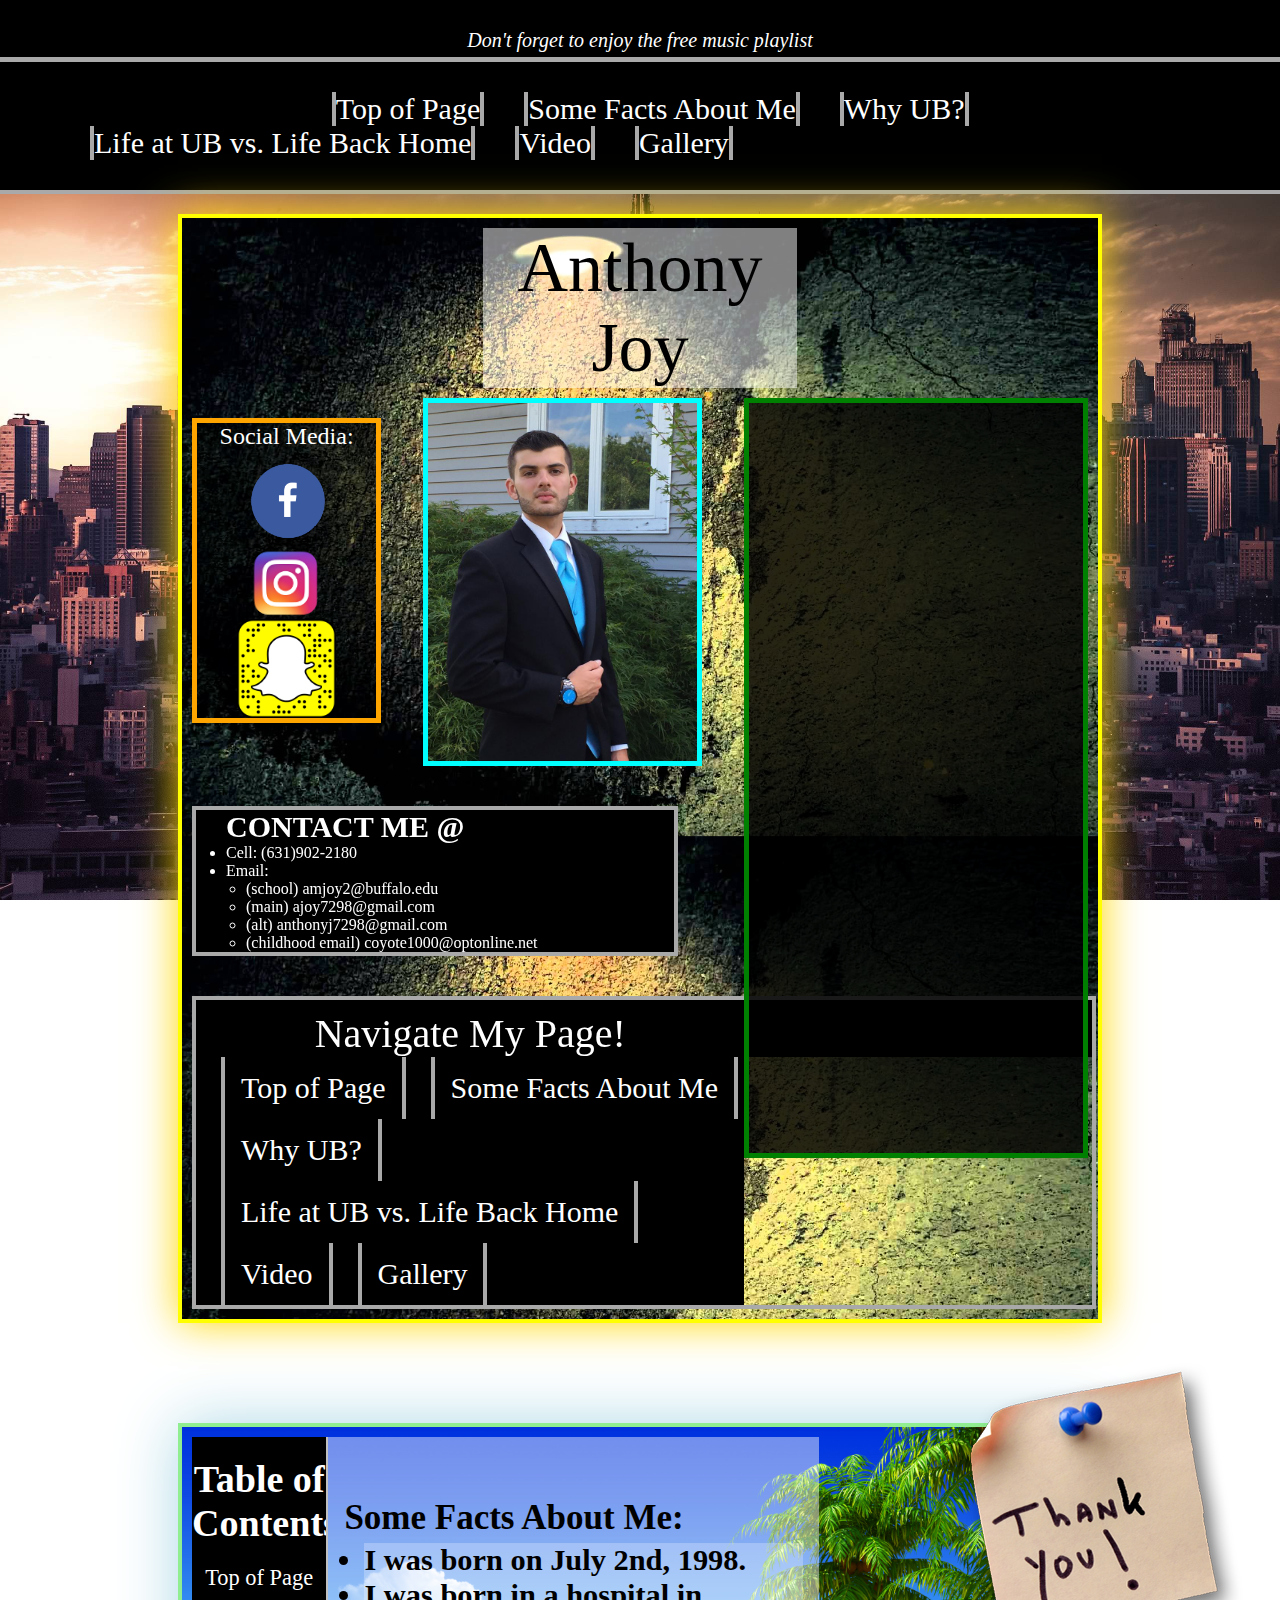
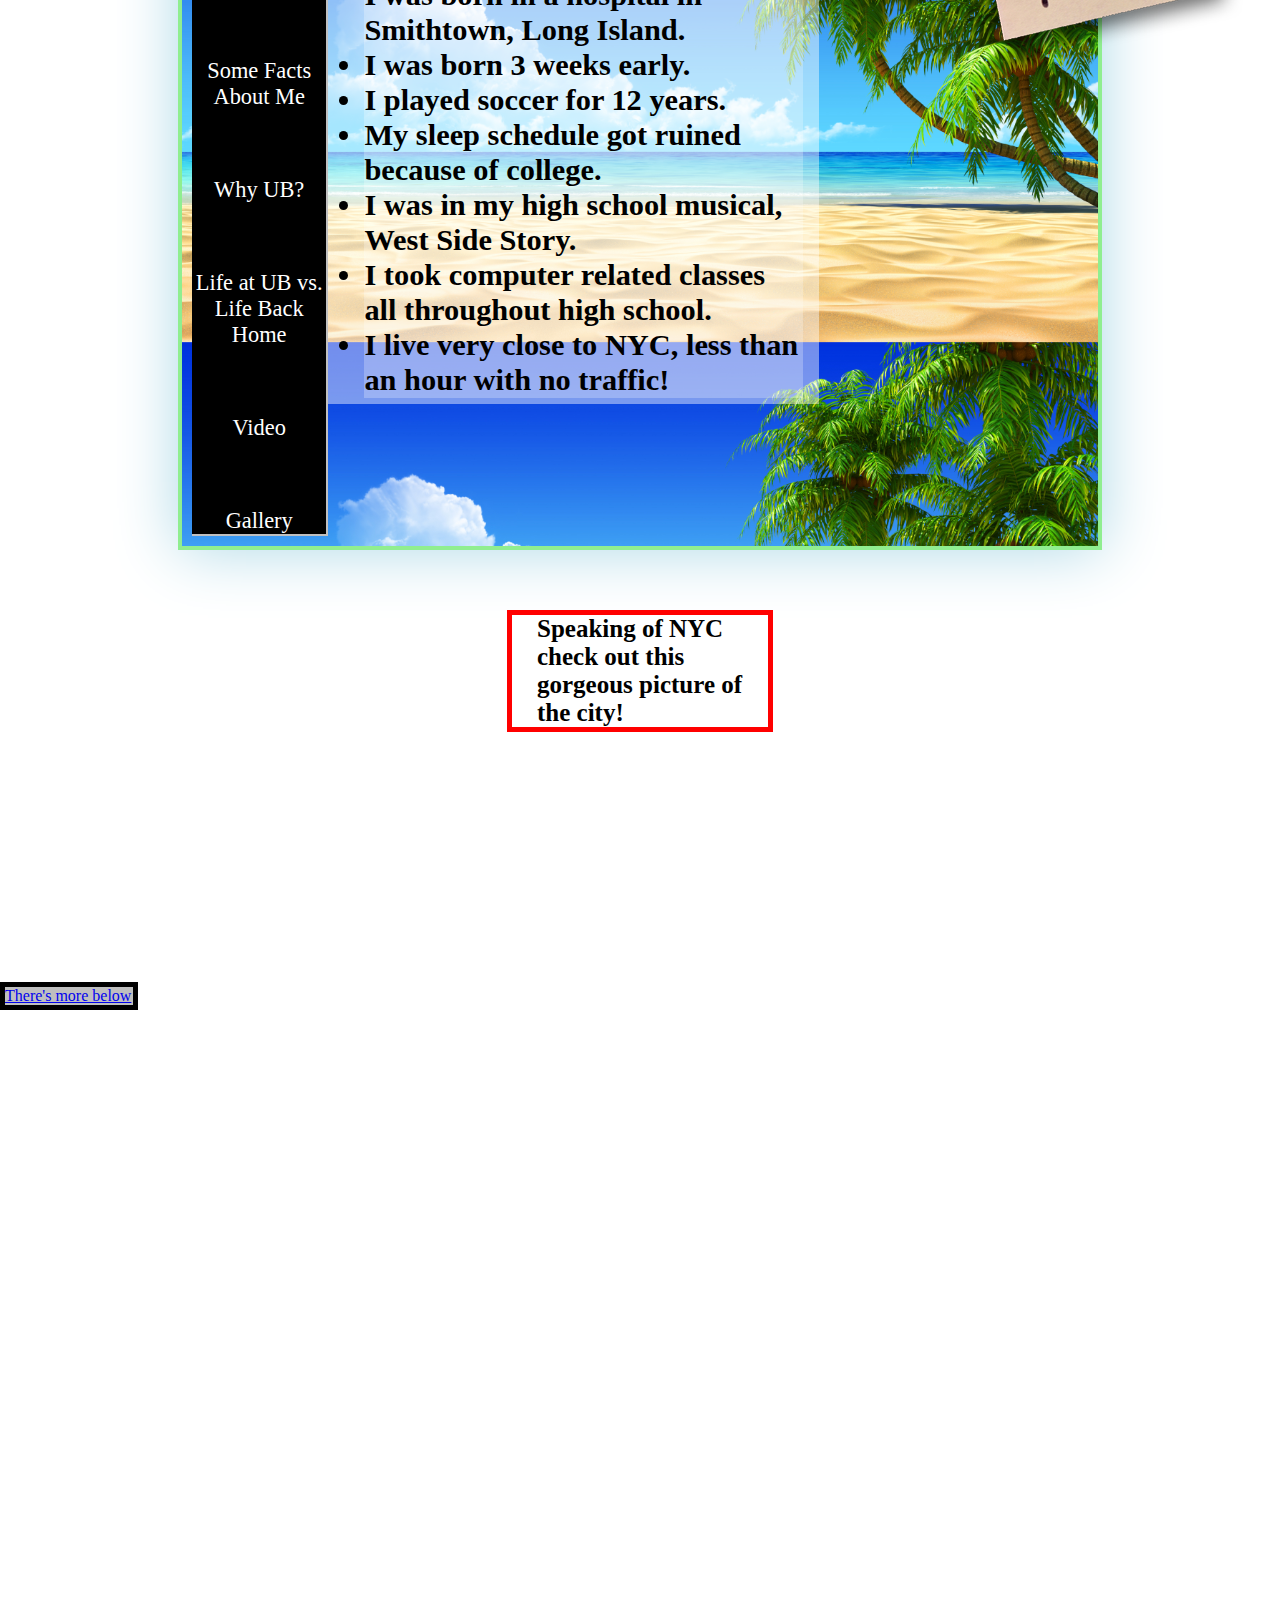
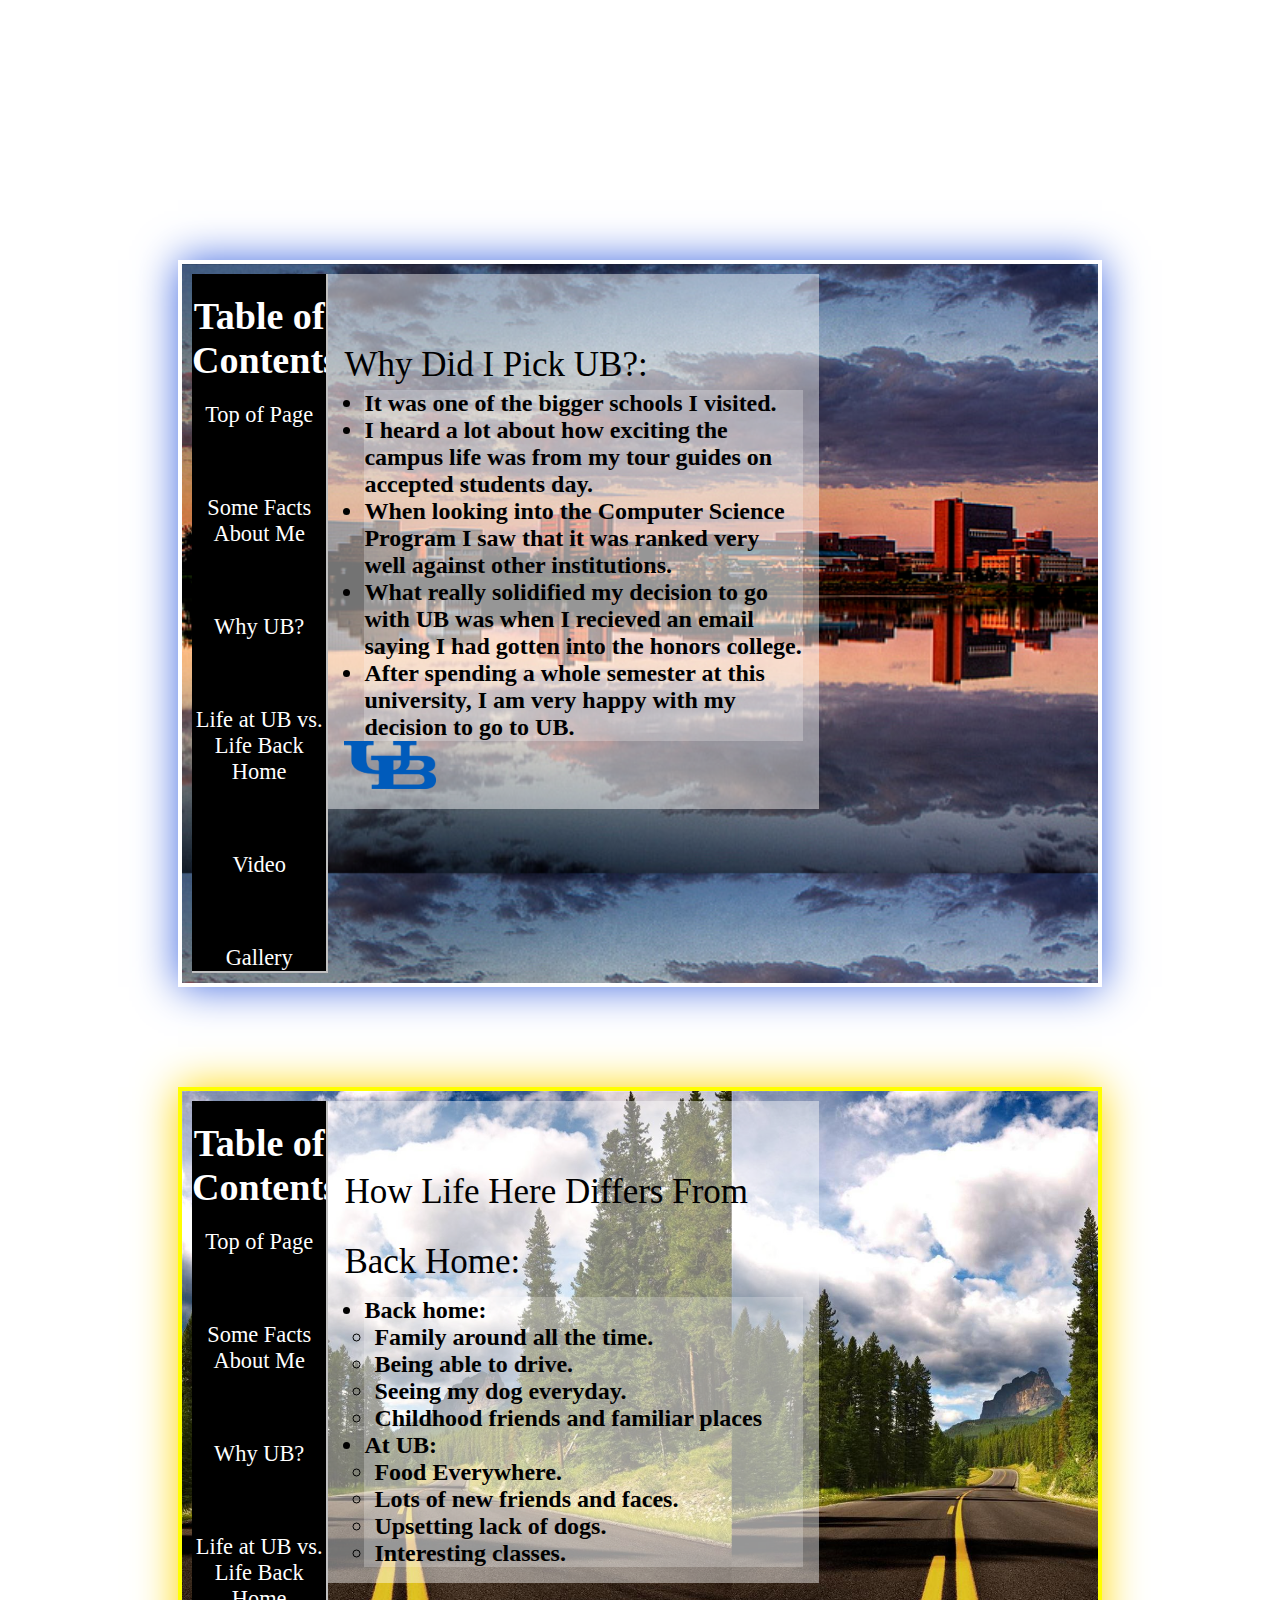
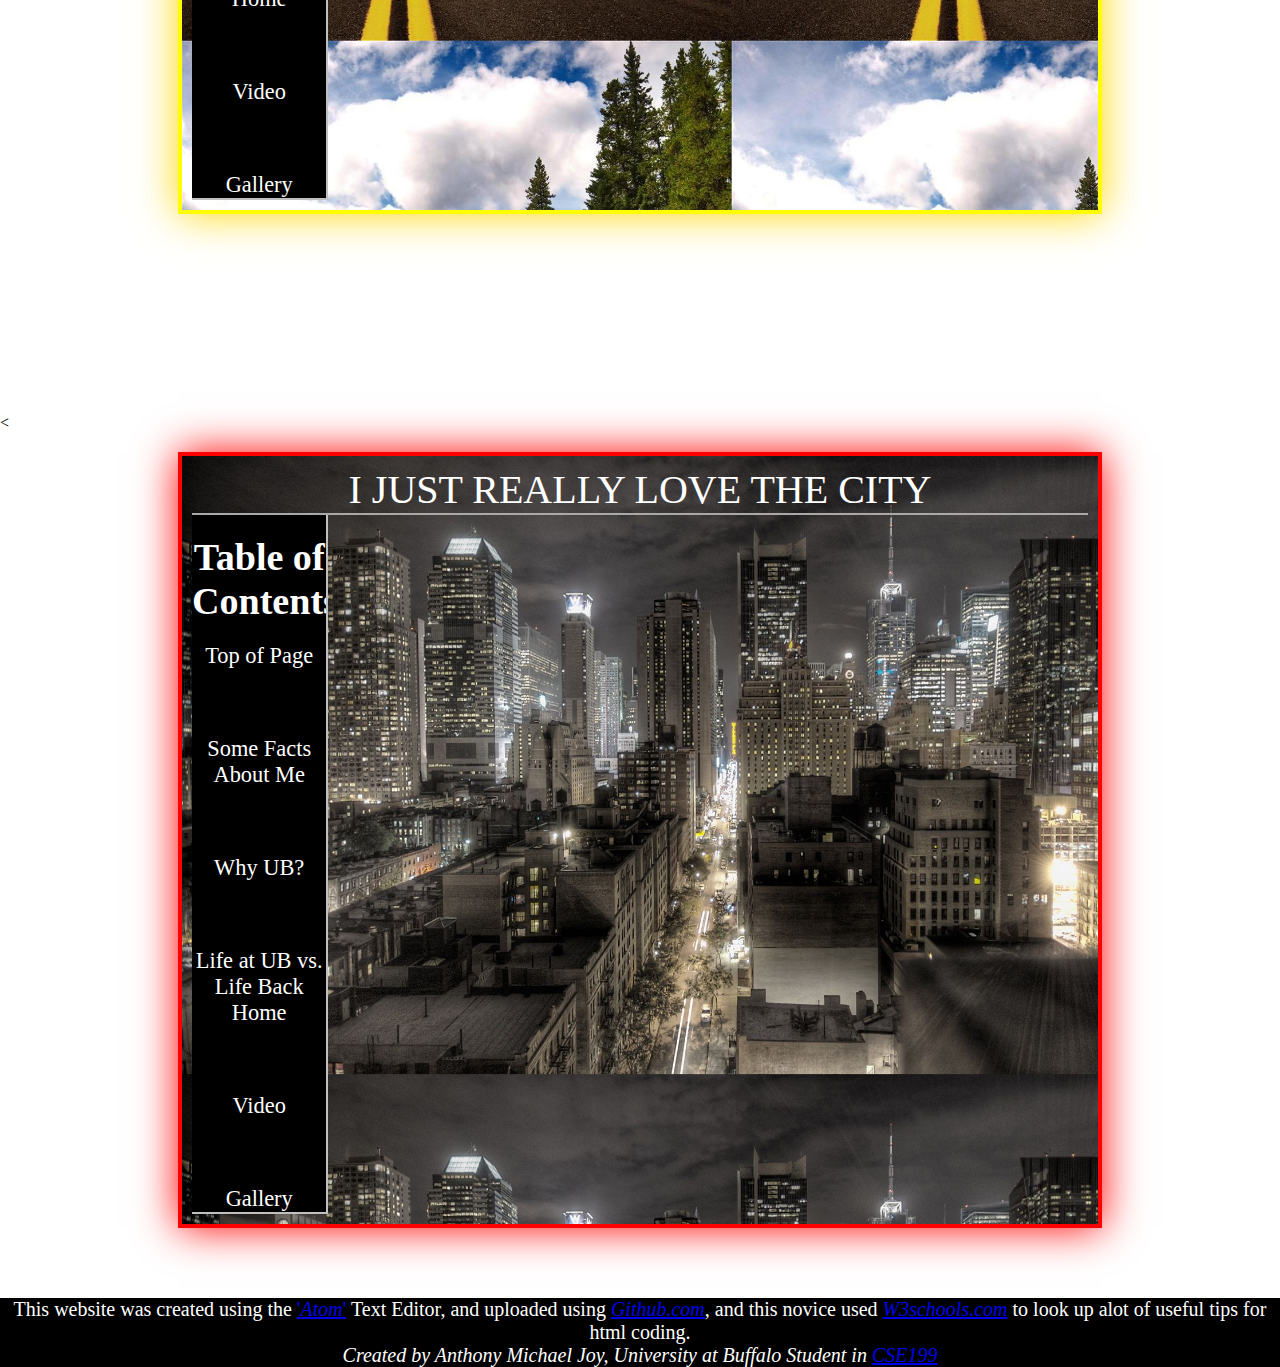
<file: index.html>
<!DOCTYPE html>
<html lang="en">

<head>
	<meta charset="UTF-8">
  <meta name="viewport" content="width=device-width, initial-scale=1.0" />
  <link rel="stylesheet" type="text/css" href="style.css">
  <link rel="icon" type="image/png" href="favicon.io">
  <title>Anthony Joy [CSE 199] Website</title>
</head>


<body>
<a id="Top">
  <div class="containerT">

  <header class="Top"><em style="font-size: 50%;">Don't
   forget to enjoy the free music playlist</em></header>
      <div class="containception">
        <ul class="Top">
					<li class="adj">Bla</li>
          <li><a href="#Top">Top of Page</a></li>
          <li><a href="#Some_Facts">Some Facts About Me</a></li>
          <li><a href="#Why_UB">Why UB?</a></li>
          <li><a href="#Versus">Life at UB vs. Life Back Home</a></li>
					<li><a href="#Youtube">Video</a></li>
					<li><a href="https://anthonymj.github.io/My_Gallery/#Gallery">Gallery</a></li>
        </ul>
      </div>
    </div>

    <div id="page-wrap">
      <div class="containerMain">
      <h1>Anthony Joy</h1>
    </div>
    <div id="spotify" class="right">
      <iframe src="https://embed.spotify.com/?uri=spotify%3Auser%3A223vzsjgyrc3qlmm4kibl2nha%3Aplaylist%3A3erHCSvz58Mxbsizo0MAVj" width=100% height=100% frameborder="0" allowtransparency="true"></iframe>
    </div>
	  <div id="social" class="left">
      <h8>Social Media:</h8>
	  <a href="https://www.facebook.com/anthony.joy.165" target="_blank"><img class="icons" src ="Facebook.png" height= 30% width= 60% /></a>
	  <a href="https://www.instagram.com/anthony_7.98/?hl=en" target="_blank"><img class="icons" src ="Instagram.png" height= 50% width= 40% /></a>
    <a href="https://anthonymj.github.io/Snapcode/"> <img class="icons" src ="snapcode.png" height= 50% width= 55% /></a>
	  </div>
    <div id="profile" class="containerProfile">
  	  <img class="profile_photo" src="Me.jpg" width= 30% height= 38%;  float: center>
    </div>
    </a>

    <div class="Contact">
      <h5>CONTACT ME @</h5>
      <ul class="contact">
        <li><a>Cell: (631)902-2180</a></li>
        <li><a>Email:</a>
          <ul>
            <li><a>(school) amjoy2@buffalo.edu</a></li>
            <li><a>(main) ajoy7298@gmail.com</a></li>
            <li><a>(alt) anthonyj7298@gmail.com</a></li>
            <li><a>(childhood email) coyote1000@optonline.net</a></li>
          </ul>
        </div>

  <div class="containerH">

  <header class="horiz">Navigate My Page!</header>
        <ul class="horiz">
          <li><a href="#Top">Top of Page</a></li>
          <li><a href="#Some_Facts">Some Facts About Me</a></li>
          <li><a href="#Why_UB">Why UB?</a></li>
          <li><a href="#Versus">Life at UB vs. Life Back Home</a></li>
					<li><a href="#Youtube">Video</a></li>
					<li><a href="https://anthonymj.github.io/My_Gallery/#Gallery">Gallery</a></li>
        </ul>

    </div>
    </div>
  </div>

  <div class="thanks">
    <a href="https://discourse.internet-class.org/t/thank-you-all-cse199-faculty-and-tas/604" target="_blank"><img class="thanks" src="thanks.png" width="auto"/></a>
  </div>

<a id="Some_Facts">
  <div id="page-wrap" class="NYC">

    <nav>
      <ul>
        <h3>Table of Contents</h3>
        <li><a href="#Top">Top of Page</a></li>
        <ul class="blank"><li>white</li></ul>
        <li><a href="#Some_Facts">Some Facts About Me</a></li>
        <ul class="blank"><li>white</li></ul>
        <li><a href="#Why_UB">Why UB?</a></li>
        <ul class="blank"><li>white</li></ul>
        <li><a href="#Versus">Life at UB vs. Life Back Home</a></li>
        <ul class="blank"><li>white</li></ul>
				<li><a href="#Youtube">Video</a></li>
        <ul class="blank"><li>white</li></ul>
				<li><a href="https://anthonymj.github.io/My_Gallery/#Gallery">Gallery</a></li>
    </nav>

    <article background="rgba(255,255,255,.35)">

      <h2><b>Some Facts About Me:</b></h2>
        <p>
          <ul class="article1">
           <li><b>I was born on July 2nd, 1998.</b></li>
           <li><b>I was born in a hospital in Smithtown, Long Island.</b>                             </li>
	         <li><b>I was born 3 weeks early.</b></li>
	         <li><b>I played soccer for 12 years.</b></li>
	         <li><b>My sleep schedule got ruined because of college.</b></li>
	         <li><b>I was in my high school musical, West Side Story.</b></li>
           <li><b>I took computer related classes all throughout high school.</b></li>
           <li><b>I live very close to NYC, less than an hour with no traffic!</b></li>
         </ul>
	      </p>
      </a>
</article>
</div>

<div class="containerC">
  <p color: white;><b>Speaking of NYC check out this gorgeous picture of the city!</b></p>
</div>

<div class="scroll">
  <ul><li><a href="#Why_UB">There's more below</a></li></ul>
</div>

<div id="page-wrap" class="UB">
  <a id="Why_UB">
  <nav>
    <ul>
      <h3>Table of Contents</h3>
      <li><a href="#Top">Top of Page</a></li>
      <ul class="blank"><li>white</li></ul>
      <li><a href="#Some_Facts">Some Facts About Me</a></li>
      <ul class="blank"><li>white</li></ul>
      <li><a href="#Why_UB">Why UB?</a></li>
      <ul class="blank"><li>white</li></ul>
      <li><a href="#Versus">Life at UB vs. Life Back Home</a></li>
      <ul class="blank"><li>white</li></ul>
			<li><a href="#Youtube">Video</a></li>
			<ul class="blank"><li>white</li></ul>
			<li><a href="https://anthonymj.github.io/My_Gallery/#Gallery">Gallery</a></li>
  </nav>
  <article>
      <h2 class="extra">Why Did I Pick UB?:</h2>
        <p>
          <ul class="article2">
            <li><b>It was one of the bigger schools I visited.</b></li>
            <li><b>I heard a lot about how exciting the campus life was from my tour guides on accepted students day.</b></li>
            <li><b>When looking into the Computer Science Program I saw that it was ranked very well against other institutions.</b></li>
            <li><b>What really solidified my decision to go with UB was when I recieved an email saying I had gotten into the honors college.</b></li>
            <li><b>After spending a whole semester at this university, I am very happy with my decision to go to UB.</b></li>
          </ul>
            <a href="http://www.buffalo.edu/" target="_blank"><img class="UB" src="UBLogo.png" width=20% height=30% /></a>
      </article>
    </div>
  </a>

  <div id="page-wrap" class="Versus">
    <a id="Versus">
    <nav>
      <ul>
        <h3>Table of Contents</h3>
        <li><a href="#Top">Top of Page</a></li>
        <ul class="blank"><li>white</li></ul>
        <li><a href="#Some_Facts">Some Facts About Me</a></li>
        <ul class="blank"><li>white</li></ul>
        <li><a href="#Why_UB">Why UB?</a></li>
        <ul class="blank"><li>white</li></ul>
        <li><a href="#Versus">Life at UB vs. Life Back Home</a></li>
        <ul class="blank"><li>white</li></ul>
				<li><a href="#Youtube">Video</a></li>
        <ul class="blank"><li>white</li></ul>
				<li><a href="https://anthonymj.github.io/My_Gallery/#Gallery">Gallery</a></li>
    </nav>
    <article>
        <h2 class="extra">How Life Here Differs From Back Home:</h2>
        <ul class="article2">
          <li><b>Back home:</b>
            <ul>
              <li><b>Family around all the time.</b></li>
              <li><b>Being able to drive.</b></li>
              <li><b>Seeing my dog everyday.</b></li>
              <li><b>Childhood friends and familiar places</b></li>
            </ul>
          </li>
          <li><b>At UB:</b>
            <ul>
              <li><b>Food Everywhere.</b></li>
              <li><b>Lots of new friends and faces.</b></li>
              <li><b>Upsetting lack of dogs.</b></li>
              <li><b>Interesting classes.</b></li>
            </ul>
          </li>
        </ul>

    </article>
  </a>
  </div>

	<<div id="page-wrap" class="Youtube">
		<a id="Youtube">
			<header class="video">I JUST REALLY LOVE THE CITY</header>
    <nav>
      <ul>
        <h3>Table of Contents</h3>
        <li><a href="#Top">Top of Page</a></li>
        <ul class="blank"><li>white</li></ul>
        <li><a href="#Some_Facts">Some Facts About Me</a></li>
        <ul class="blank"><li>white</li></ul>
        <li><a href="#Why_UB">Why UB?</a></li>
        <ul class="blank"><li>white</li></ul>
        <li><a href="#Versus">Life at UB vs. Life Back Home</a></li>
        <ul class="blank"><li>white</li></ul>
				<li><a href="#Youtube">Video</a></li>
        <ul class="blank"><li>white</li></ul>
				<li><a href="https://anthonymj.github.io/My_Gallery/#Gallery">Gallery</a></li>
    </nav>

<article class="video">
		<div class="video">
		<iframe width=100% height=100% src="https://www.youtube.com/embed/wCF8pFA92O0" frameborder="0" allowfullscreen></iframe>
		</div>
	</article>
		</a>
	</div>

  <footer>This website was created using the <a href="https://atom.io/" target="_blank">'<i>Atom</i>'</a> Text Editor, and uploaded using <a href="https://github.com/" target="_blank"><i>Github.com</i></a>,
     and this novice used <a href="http://www.w3schools.com/html/default.asp" target="_blank"><i>W3schools.com</i></a> to look up alot of useful tips for html coding.
  </br><i>Created by Anthony Michael Joy, University at Buffalo Student in <a href="https://discourse.internet-class.org" target="_blank">CSE199</i></a></footer>



 <style type="text/css" style="display: none !important;">
	* {
		margin: 0;
		padding: 0;
	}
	body {
		overflow-x: hidden;
	}
	#demo-top-bar {
		text-align: left;
		background: #222;
		position: relative;
		zoom: 1;
		width: 100% !important;
		z-index: 6000;
		padding: 20px 0 20px;
	}
	#demo-bar-inside {
		width: 1960px;
		margin: 0 auto;
		position: relative;
		overflow: hidden;
	}
	#demo-bar-buttons {
		padding-top: 10px;
		float: right;
	}
	#demo-bar-buttons a {
		font-size: 12px;
		margin-left: 20px;
		color: white;
		margin: 2px 0;
		text-decoration: none;
		font: 14px "Lucida Grande", Sans-Serif !important;
	}
	#demo-bar-buttons a:hover,
	#demo-bar-buttons a:focus {
		text-decoration: underline;
	}
	#demo-bar-badge {
		display: inline-block;
		width: 500px;
		padding: 0 !important;
		margin: 0 !important;
		background-color: transparent !important;
	}
	#demo-bar-badge a {
		display: block;
		width: 100%;
		height: 100%;
		border-radius: 0;
		bottom: auto;
		margin: 0;
		background: none;
		background-size: 100%;
		overflow: hidden;
		text-indent: -9999px;
	}
	#demo-bar-badge:before, #demo-bar-badge:after {
		display: none !important;
	}
</style>
</body>

</html>
</file>
<file: style.css>
/*--[Mobile styles under here]------------------------------------------------------------------------------*/

@media only screen and (max-width: 800px){
  * { margin: 0; padding: 0; }

  body { background: url(MBackground.jpg) top fixed; background-size: 100%; }

  #page-wrap { width: 92%; margin: 0px auto; margin-top: 20px; margin-bottom: 100px; padding: 0; border: 1px solid yellow;
    background: url(MMain.jpg); background-size: 120%; overflow: hidden;}

  #page-wrap.NYC { width: 92%; margin: 0px auto; margin-bottom: 40px; padding: 0; border: 1px solid lightgreen;
    background: url(Mbeach.jpeg); background-size: 100%;  overflow: hidden;}

  #page-wrap.UB { width: 92%; margin: 0px auto; margin-top: 250px; padding: 0; border: 1px solid white;
    background: url(UB.jpg); background-size: 100%; overflow: hidden;}

  #page-wrap.Versus { width: 92%; margin: 0px auto; margin-top: 40px; margin-bottom: 30px; padding: 0; border: 1px solid yellow;
    background: url(Versus.jpg); background-size: 60%; overflow: hidden;}

  #page-wrap.Youtube { width: 92%; margin: 0px auto; margin-bottom: 50px; padding: 0px; border: 1px solid red;
    background: url(youtube.jpg); background-size: 120%; overflow: hidden;}

    header.video { display: block; font-size: 15px; text-align: center; border-bottom: .5px solid darkgrey; color: white; }
    div.video { width: 90%; height: 160px; margin-left: 5%; margin-top: 0px; border-left: 0; border-top: 0; padding: 0; overflow: hidden; }
    article.video { margin-right: 0; padding: 0; background: none; overflow-x: hidden;}


  img.profile_photo { display: block; margin: 0px auto; border: 5px solid #00FFFF; }
  img.icons { display: block; margin: 0px auto; }
  img.UB:hover {filter: opacity(.75); filter: saturate(1.5);}

  div.Switcher { width: 100%; margin: 0 auto;  }

  div.containerProfile { float: center; margin: 0 auto; }

  div.containerMain { float: center; width: 35%; margin: 0 auto; align-content: center; }

  div.Contact {width: 100%; margin-top: 15px; padding-left: 30px; border: 4px solid darkgrey; background-color: black }
  ul.Contact { margin-left: 30px; color: white; list-style-type: circle; padding: 0; background-color: black}
  ul.contact > li { color: white; }
  ul.Contact li { float left; }
  ul.contact li a { margin-left: 0px; color: white; display: block; text-align: left; }
  ul.contact li ul { margin-left: 20px; }

  h1 { display: block; font: 20px auto Georgia, Serif; margin: 0px 0 10px 0; background: rgba(255, 255, 255, 0.5); text-align: center; }
  h2 { font: 19px auto Georgia, Serif; margin: 0px 0 0px 0; margin-bottom: 10px; margin-left: 0px; margin-right: 50px; }
  h2.extra { margin-bottom: 10px; }
  h5 {font-size: 20px; display: block; color: white; background-color: black; text-align: left;}
  h8 {font-size: 16px; }

  p  { font-size: 10px; margin: 0px 0 -10px 0; margin-left: 0px; }

  ul.article1 { font-size: 50%; text-decoration: none; text-align: left; margin-left: 20px; background: rgba(255,255,255,0.25)}
  ul.article1 li { background: none;}
  ul.article1 li ul { margin-left: 5px;}
  ul.article2 { font-size: 50%; text-decoration: none; text-align: left; margin-left: 20px; background: rgba(255,255,255,0.25)}
  ul.article2 li { background: none;}
  ul.article2 li ul { margin-left: 5px;}

  div.containerT { width: 100%;  border-bottom: 4px solid darkgray; }

  div.containerC { float: center; width: 20%; margin-top: 0px; margin: 0 auto; padding-bottom: 10px; padding-right: 10px; border: 5px solid red; background: rgba(255,255,255,.35)}

  div.containception { width: 100%; align-content: center; }

  header.Top, footer.Top { font-size: 10px; text-align: center; border-top: 10px solid black; border-bottom: 5px solid darkgrey; background-color: black; color: white; }

  ul.Top { font-size: 8px; list-style-type: none; margin: 0; padding: 1px; padding-left: 1px; overflow: hidden; background-color: black; }
  ul.Top li { float: left; }
  ul.Top li.adj { margin-left: -20px; }
  ul.Top li a { display: block; color: white; text-align: left; margin-left: 2px; border-left: 1px solid darkgrey; border-right: 1px solid darkgrey; padding: 0; text-decoration: none; }
  ul.Top li a:hover { background-color: #25383C; filter: opacity(0.5); }

  div.containerH { width: 100%; margin-top: 5px;  border: 4px solid darkgray; }

  header.horiz, footer.horiz { font-size: 20px; text-align: center; border-top: 10px solid black; background-color: black; color: white; }

  ul.horiz { font-size: 16.2px; list-style-type: none; margin-top: -20%; margin: 0; padding: 0; overflow: hidden; background-color: black; }
  ul.horiz li { float: left; }
  ul.horiz li a { display: block; color: white; text-align: center; margin-left: 1px; border-left: 1px solid darkgrey; border-right: 1px solid darkgrey; padding: 2px 2px; text-decoration: none; }
  ul.horiz li a:hover { background-color: #25383C; filter: opacity(0.5); }

  nav{ float: left; max-width: 20%; height: 100%; margin: 0; margin-top: 0px; border-top: 0; border-bottom: 2px solid silver; border-right: 2px solid silver; background: black; overflow:hidden; }
  nav h3{ display: block;  font-size: 50%; list-style-type: none; text-decoration: none; margin-bottom: 0px; text-align: center; border-top: 10px solid black; background-color: black; color: white; }
  nav h3:hover { background-color: black; filter: opacity(1); }
  nav ul { list-style-type: none; padding: 0; }
  nav ul.blank { display: block; font-size: 40%; margin-bottom: 0px; list-style-type: none; text-decoration: none; text-align: center; border-top: 5px solid black; background-color: black; color: black; }
  nav ul a { display: block; font-size: 40%; margin-bottom: 0px; list-style-type: none; text-decoration: none; text-align: center; border-top: 10px solid black; background-color: black; color: white; }
  nav ul a:hover { background-color: #25383C; filter: opacity(0.5); }

  article { width: 80% auto; margin-left: 20%; margin-top: 0px; border-left: 0; border-top: 0; padding: 1em; overflow: hidden; background: rgba(255,255,255,.45) }

  footer { font-size: 12px; text-align: center; border-top: 10px solid white; background-color: black; color: white;  }

  .right{ float: none; margin-top: 5%; margin-bottom: -10%; }

  .left { text-align: center; font-size: 150%; color: white; float: left; width: 20%; height:50%; margin-top: 0; margin-bottom:20px; border: 5px solid orange; background: rgba(0, 0, 0, .55); padding: 0px; }
  .left img:hover{ opacity: 0.5; filter: alpha(opacity=50); }

  .scroll { font-size: 85%; width: 25%; height:50%; margin-top: 250px; border: 5px solid black; background: rgba(255, 255, 255, .45); padding: 0px; }
  .scroll ul li a { display: block; }

  img.thanks { max-width: 100%; max-height: 100%; }
  img.thanks:hover{ filter: saturate(1.5); filter: invert(.35); }
  .thanks { float: middle; width: 80px; height: 80px; margin-left: 55%; margin-bottom: -152px;}


}

/*--[normal CSS styles]----------------------------------------------------------------*/

@media only screen and (min-width: 801px){
* { margin: 0; padding: 0; }

body {
background: url(Background.jpg) center fixed;
-webkit-background-size: cover;
-moz-background-size: cover;
-o-background-size: cover;
background-size: cover; }

#page-wrap { width: 70%; margin: 20px auto; margin-bottom: 10px; padding: 10px; border: 4px solid yellow;
  background: url(Main.jpg); background-size: 120%; -moz-box-shadow: 0 0 40px gold;
  -webkit-box-shadow: 0 0 40px gold; box-shadow: 0 0 40px gold; overflow: hidden;}

#page-wrap.NYC { width: 70%; margin: 100px auto; margin-bottom: 60px; padding: 10px; border: 4px solid lightgreen;
  background: url(beach.jpg); background-size: 100%; -moz-box-shadow: 0 0 60px lightblue;
  -webkit-box-shadow: 0 0 60px lightblue; box-shadow: 0 0 60px lightblue; overflow: hidden;}

#page-wrap.UB { width: 70%; margin: 100px auto; margin-top: 850px; padding: 10px; border: 4px solid white;
  background: url(UB.jpg); background-size: 100%; -moz-box-shadow: 0 0 40px royalblue;
  -webkit-box-shadow: 0 0 40px royalblue; box-shadow: 0 0 40px royalblue; overflow: hidden;}

#page-wrap.Versus { width: 70%; margin: 100px auto; margin-top: 30px; margin-bottom: 200px; padding: 10px; border: 4px solid yellow;
  background: url(Versus.jpg); background-size: 60%; -moz-box-shadow: 0 0 40px gold;
  -webkit-box-shadow: 0 0 40px gold; box-shadow: 0 0 40px gold; overflow: hidden;}

  #page-wrap.Youtube { width: 70%; margin: 20px auto; margin-bottom: 60px; padding: 10px; border: 4px solid red;
    background: url(youtube.jpg); background-size: 120%; -moz-box-shadow: 0 0 40px red;
    -webkit-box-shadow: 0 0 40px red; box-shadow: 0 0 40px red; overflow: hidden;}

img.profile_photo { display: block; margin: 0px auto; border: 5px solid #00FFFF; }
img.icons { display: block; margin: 0px auto; }
img.UB:hover {filter: opacity(.75); filter: saturate(1.5);}

header.video { display: block; font-size: 40px; text-align: center; border-bottom: 2px solid darkgrey; color: white; }
div.video { width: 100%; height: 560px; margin-left: 0; margin-top: 0px; border-left: 0; border-top: 0; padding: 1em; overflow: hidden; }
article.video { margin-right: 0; padding: 0; background: none; }

div.Switcher{ width: 100%; margin: 0 auto; }

div.containerProfile { float: center; margin: 0 auto; }

div.containerMain { float: center; width: 35%; margin: 0 auto; align-content: center; }

div.Contact {width: 50%; margin-top: 40px; padding-left: 30px; border: 4px solid darkgrey; background-color: black }
ul.Contact { margin-left: 30px; color: white; list-style-type: circle; padding: 0; background-color: black}
ul.contact > li { color: white; }
ul.Contact li { float left; }
ul.contact li a { margin-left: 0px; color: white; display: block; text-align: left; }
ul.contact li ul { margin-left: 20px; }

h1 { display: block; font: 70px auto Georgia, Serif; margin: 0px 0 10px 0; background: rgba(255, 255, 255, 0.5); text-align: center; }
h2 { font: 35px/2 auto Georgia, Serif; margin: 0px 0 0px 0; margin-top: 30px; margin-left: 0px; }
h2.extra { margin-top: 40px; }
h5 {font-size: 30px; display: block; color: white; background-color: black; text-align: left;}

p  { font-size: 25px; margin: 0px 0 -10px 0; margin-left: 25px; }

ul.article1 { font-size: 190%; text-decoration: none; text-align: left; margin-left: 20px; background: rgba(255,255,255,0.25)}
ul.article1 li { background: none;}
ul.article1 li ul { margin-left: 10px;}
ul.article2 { font-size: 150%; text-decoration: none; text-align: left; margin-left: 20px; background: rgba(255,255,255,0.25)}
ul.article2 li { background: none;}
ul.article2 li ul { margin-left: 10px;}

div.containerT { width: 100%;  border-bottom: 4px solid darkgray; }

div.containerC { float: center; width: 20%; margin-top: 0px; margin: 0 auto; padding-bottom: 10px; border: 5px solid red; background: rgba(255,255,255,.35)}

div.containception { width: 100%; align-content: center; }

header.Top, footer.Top { font-size: 40px; text-align: center; border-top: 10px solid black; border-bottom: 5px solid darkgrey; background-color: black; color: white; }

ul.Top { font-size: 30px; list-style-type: none; margin: 0; padding: 30px; padding-left: 50px; overflow: hidden; background-color: black; }
ul.Top li { float: left; }
ul.Top li.adj { margin-left: 200px; }
ul.Top li a { display: block; color: white; text-align: left; margin-left: 40px; border-left: 4px solid darkgrey; border-right: 4px solid darkgrey; padding: 0; text-decoration: none; }
ul.Top li a:hover { background-color: #25383C; filter: opacity(0.5); }

div.containerH { width: 100%; margin-top: 40px;  border: 4px solid darkgray; }

header.horiz, footer.horiz { font-size: 40px; text-align: center; border-top: 10px solid black; background-color: black; color: white; }

ul.horiz { font-size: 30px; list-style-type: none; margin: 0; padding: 0; overflow: hidden; background-color: black; }
ul.horiz li { float: left; }
ul.horiz li a { display: block; color: white; text-align: center; margin-left: 25px; border-left: 4px solid darkgrey; border-right: 4px solid darkgrey; padding: 14px 16px; text-decoration: none; }
ul.horiz li a:hover { background-color: #25383C; filter: opacity(0.5); }

nav{ float: left; max-width: 15%; height: 100%; margin: 0; margin-top: 0px; border-top: 0; border-bottom: 2px solid silver; border-right: 2px solid silver; background: black; overflow:hidden; }
nav h3{ display: block;  font-size: 170%; list-style-type: none; text-decoration: none; margin-bottom: 0px; text-align: center; border-top: 10px solid black; background-color: black; color: white; }
nav h3:hover { background-color: black; filter: opacity(1); }
nav ul { list-style-type: none; padding: 0; }
nav ul.blank { display: block; font-size: 250%; margin-bottom: 0px; list-style-type: none; text-decoration: none; text-align: center; border-top: 10px solid black; background-color: black; color: black; }
nav ul a { display: block; font-size: 140%; margin-bottom: 0px; list-style-type: none; text-decoration: none; text-align: center; border-top: 10px solid black; background-color: black; color: white; }
nav ul a:hover { background-color: #25383C; filter: opacity(0.5); }

article { width: 80% auto; margin-left: 15%; margin-top: 0px; margin-right: 30%; border-left: 0; border-top: 0; padding: 1em; overflow: hidden; background: rgba(255,255,255,.45) }

footer { font-size: 20px; text-align: center; border-top: 10px solid white; background-color: black; color: white;  }

.right{ float: right; width: 35%; height: 730px; margin-bottom: 20px; border: 5px solid green; background: rgba(0, 0, 0, .85); padding: 10px; }

.left { text-align: center; font-size: 150%; color: white; float: left; width: 20%; height:50%; margin-top: 20px; border: 5px solid orange; background: rgba(0, 0, 0, .55); padding: 0px; }
.left img:hover{ opacity: 0.5; filter: alpha(opacity=50); }

.scroll {  width: 10%; height:50%; margin-top: 250px; border: 5px solid black; background: rgba(0, 0, 0, .25); padding: 0px; }
.scroll ul li a { display: block; }

div.thanks { float: right; width: 25%; height: 0px; margin-top: 30px; margin-left: 20px;}
img.thanks:hover{ filter: saturate(1.5); filter: invert(.35); }
</file>
